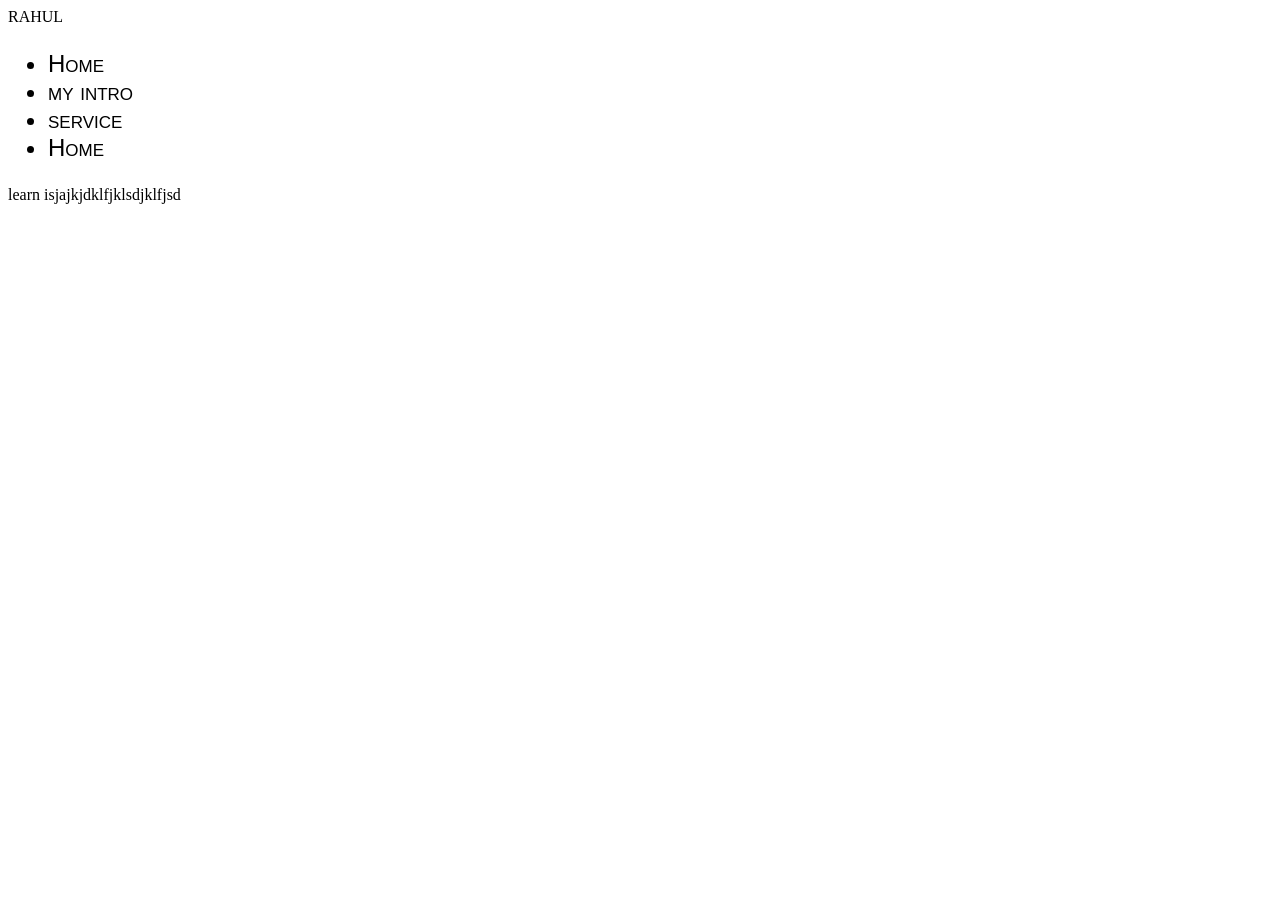
<file: Web project/index.html>
<!DOCTYPE html>
<html lang="en">
<head>
    <meta charset="UTF-8">
    <meta http-epuiv="X=UA-compatible"content="IE=edge"
    <meta name="viewpoint" content="width=device-width,initial-scale=1.0">
    <title>webdevlopeper programer,ml inthu</title>
    <link rel="stylesheet" href="index1.css">
</head>
<body>
    <div class="container">
    <div class="sidebar">
     RAHUL
        <nav>
            <ul>
              <li>Home</li>
              <li>my intro</li>
              <li>service</li>
              <li>Home</li>
            </ul>
        </nav>
    </div>
    <div class="main">
        learn isjajkjdklfjklsdjklfjsd
    </div>
    </body>
</body>
</html>
</file>
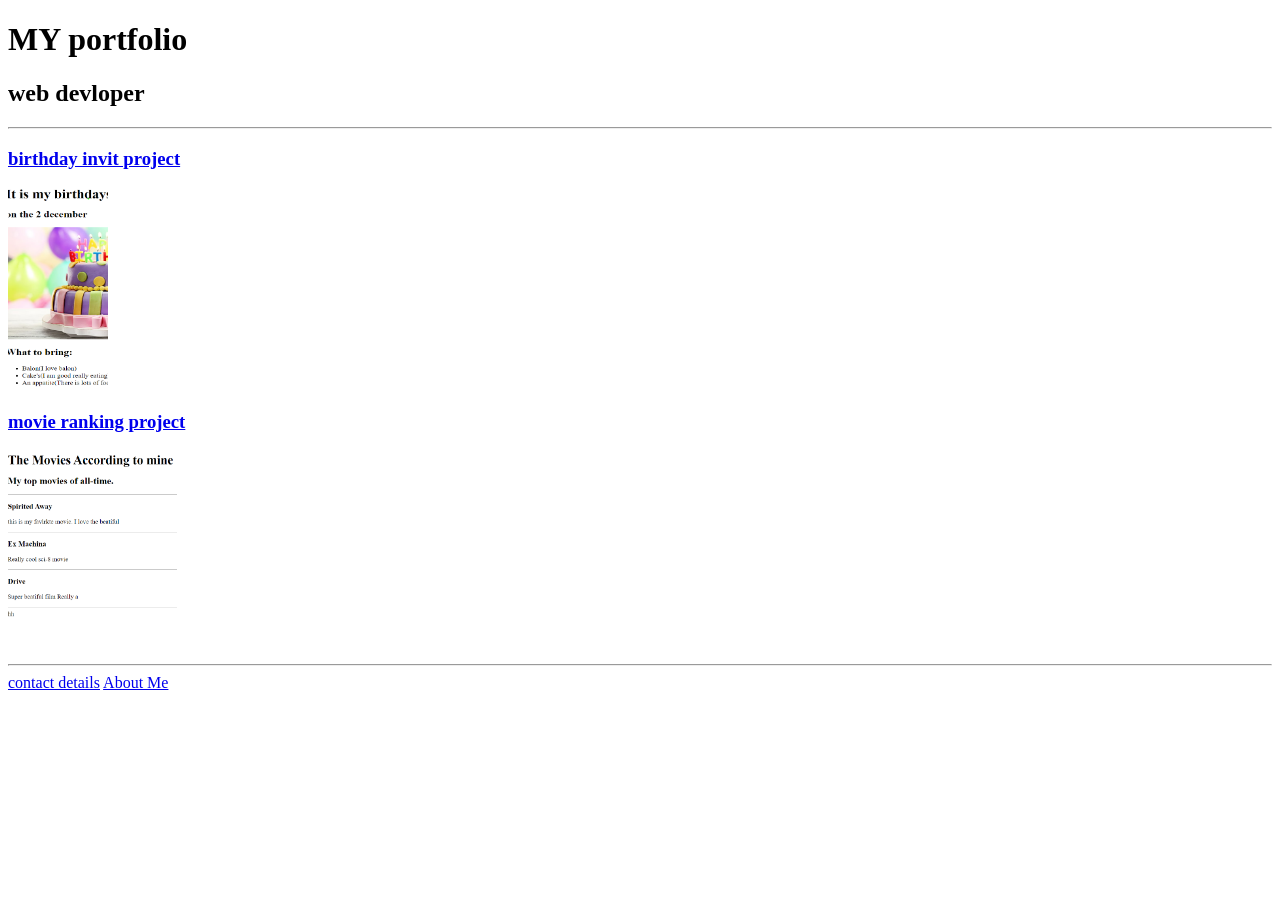
<file: Web project/4.3 HTML Porfolio Project/index.html>
<!DOCTYPE html>
<html lang="en">
    <head>
        <meta charset="UTF-8">
        <!-- TODO 3: Take screenshots of your project previews and add the images to the images folder -->
        <!-- TODO 4: Add titles/subtitles etc. -->
        <title>My portfolio</title>
    </head>
<!-- TODO 1: Create the HTML Boilerplate -->
<body>
<h1>MY portfolio </h1>
<h2>web devloper</h2>
<hr>
<!-- TODO 5: Add a link to the project pages -->
<!-- TODO 6: Add images to show the project previews
HINT for TODO 6: You can use the height attribute set to 200 to make the image smaller:
https://developer.mozilla.org/en-US/docs/Web/HTML/Element/img#attr-height -->
<h3><a href="./public/birthday-invite.html"> birthday invit project</a></h3>
<img src="./assets/images/birthday.png" height="200" width="100" alt="birthday" />

<h3> <a href="./public/movie-ranking.html"/> movie ranking project</h3>
<img src="./assets/images/movie.png" height="200" alt="movie ranking"/>
<hr>
<!-- TODO 7: Add the Contact Me and About Me page links -->
<a href="./public/contact.html"> contact details</a>
<a href="./public/about.html">About Me</a>
</body>
<!-- TODO 2: Add Your previous projects' HTML into the public folder -->
</file>
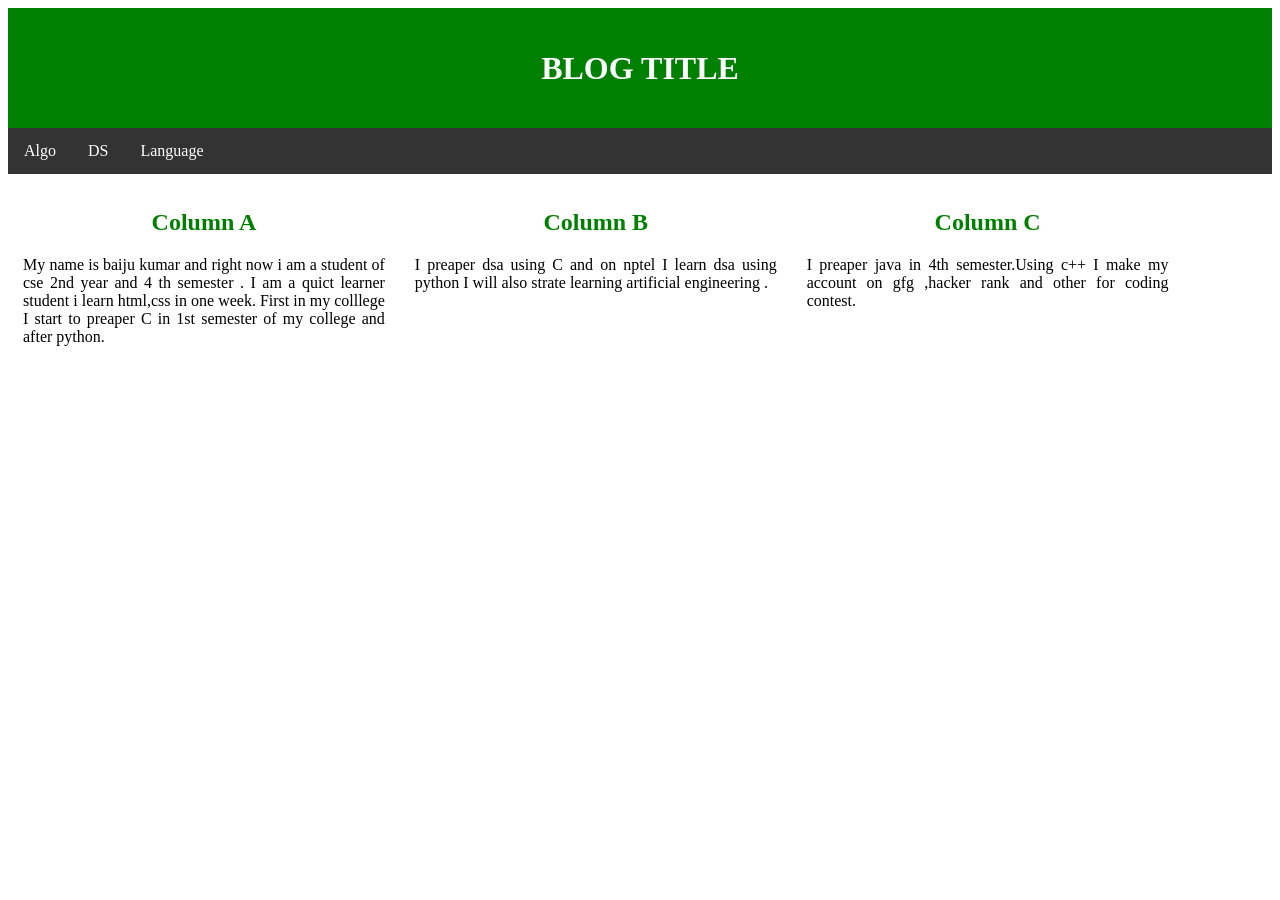
<file: Web project/blog.html>
<!DOCTYPE html>
<html>
    <head>
        <title>
            Website Layout
        </title>
        <style>
            * {
                box-sizing: border-box;
            }
             
            /* CSS property for header section */
            .header {
                background-color: green;
                padding: 15px;
                text-align: center;
            }
             
            /* CSS property for navigation menu */
            .nav_menu {
                overflow: hidden;
                background-color: #333;
            }
            .nav_menu a {
                float: left;
                display: block;
                color: white;
                text-align: center;
                padding: 14px 16px;
                text-decoration: none;
            }
            .nav_menu a:hover {
                background-color: white;
                color: green;
            }
             
            /* CSS property for content section */
            .columnA, .columnB, .columnC {
                float: left;
                width: 31%;
                padding: 15px;
                text-align:justify;
            }
            h2 {
                color:green;
                text-align:center;
            }
             
            /* Media query to set website layout
            according to screen size */
            @media screen and (max-width:600px) {
                .columnA, .columnB, .columnC {
                    width: 50%;
                }
            }
            @media screen and (max-width:400px) {
                .columnA, .columnB, .columnC {
                    width: 100%;
                }
            }
        </style>
    </head>
     
    <body>
         
        <!-- header of website layout -->
        <div class = "header">
            <h2 style = "color:white;font-size:200%">
                BLOG TITLE
            </h2>
        </div>
         
        <!-- navigation menu of website layout -->
        <div class = "nav_menu">
            <a href = "#">Algo</a>
            <a href = "#">DS</a>
            <a href = "#">Language</a>
        </div>
         
        <!-- Content section of website layout -->
        <div class = "row">
             
            <div class = "columnA">
                <h2>Column A</h2>
                 

<p>My name is baiju kumar and right now i am a student of cse 2nd year and 4 th semester .
    I am a quict learner student i learn html,css in one week.
     First in my colllege I start to preaper C in 1st semester of my
      college and after python.</p>
 
            </div>
             
            <div class = "columnB">
                <h2>Column B</h2>
                 
<p>     I preaper dsa using C and on nptel I learn dsa using python 
        I will also strate learning artificial engineering
                .</p>
 
            </div>
             
            <div class = "columnC">
                <h2>Column C</h2>
<p>     I preaper java in 4th semester.Using 
        c++ I make my account on gfg ,hacker rank and other for coding contest.
</p>
            </div>
        </div>
    </body>
</html>
</file>
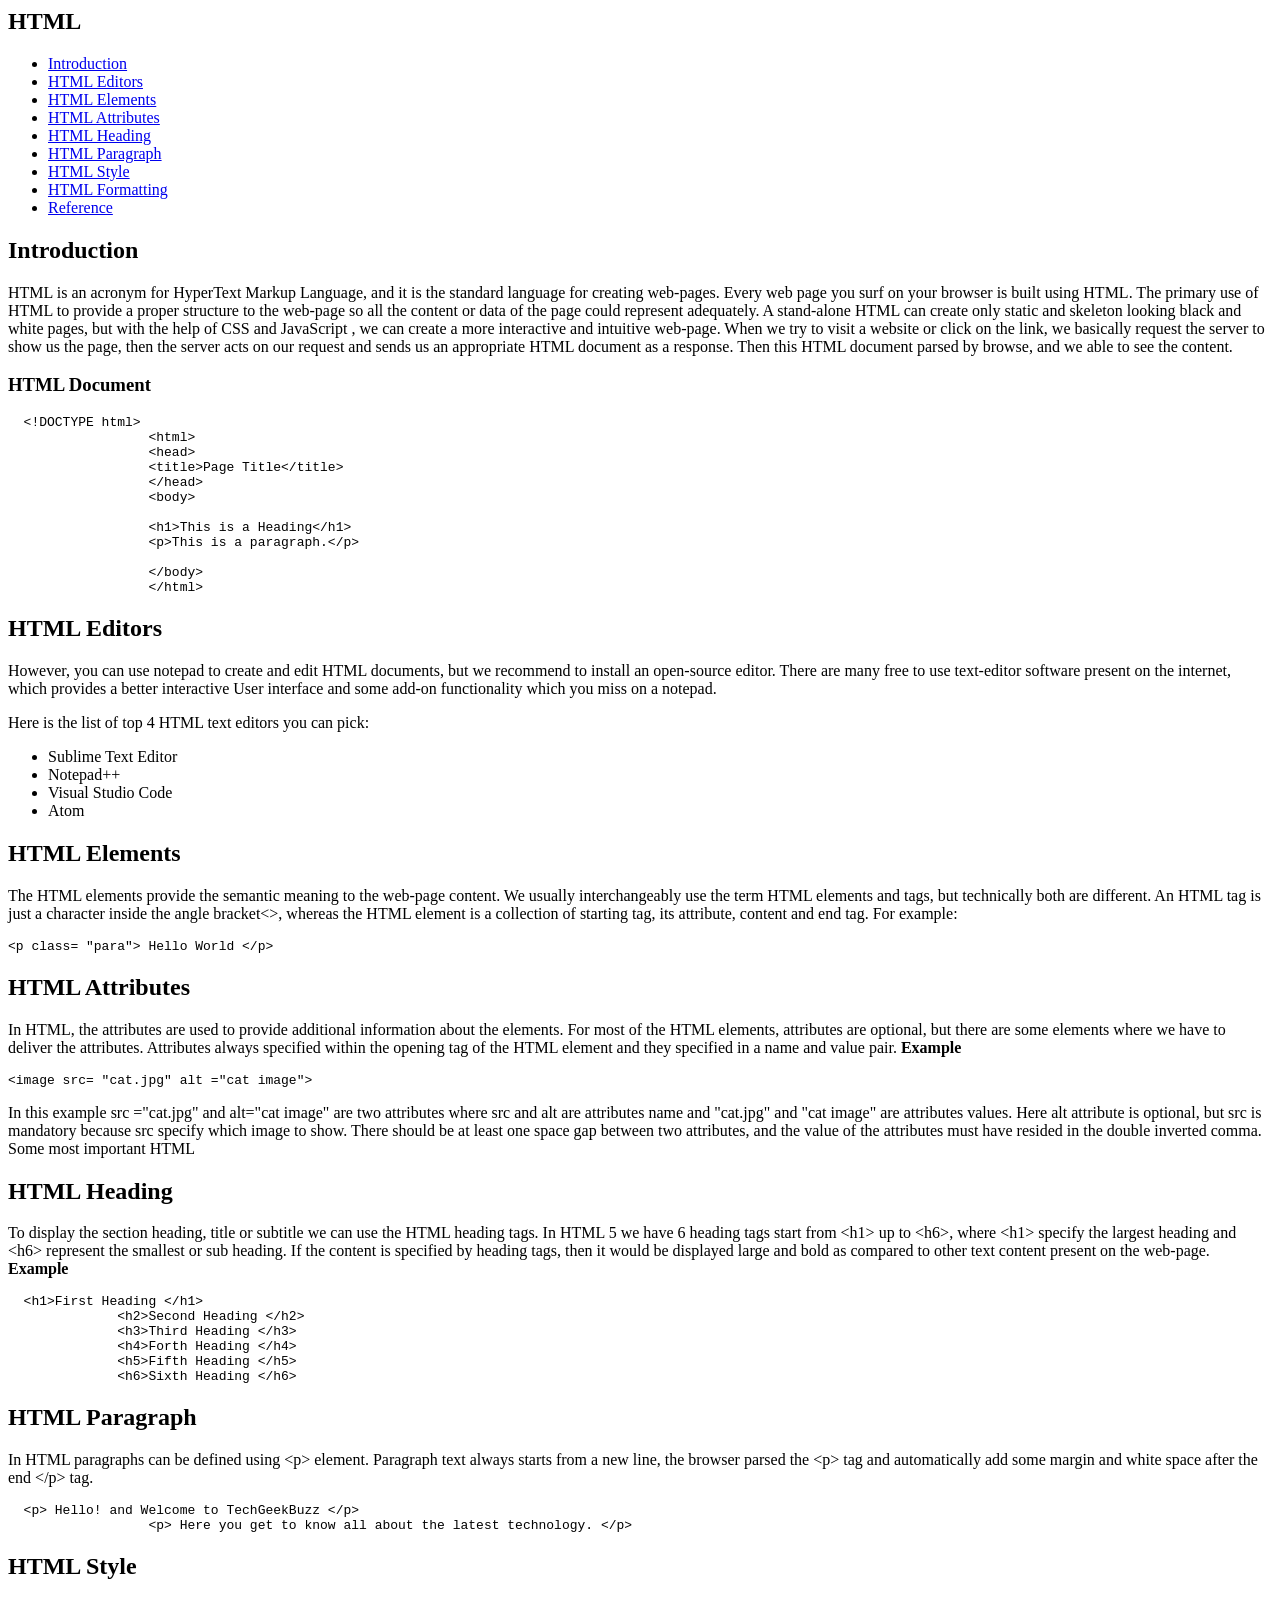
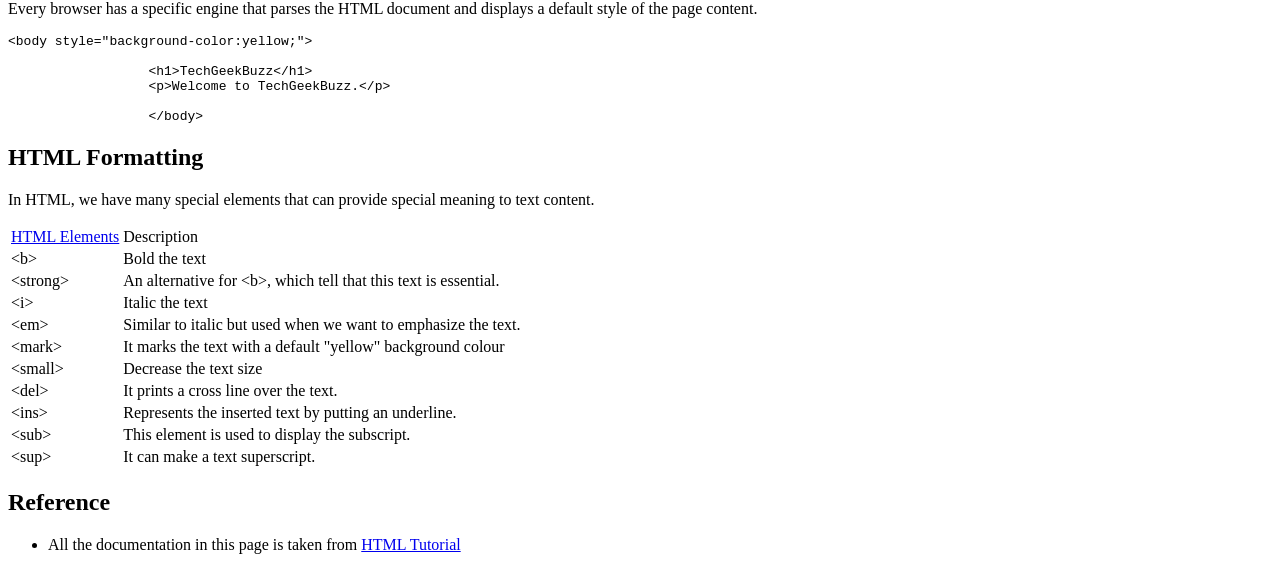
<file: Web project/copy.html>
<body>
    <nav id="sidebar">
      <h2>HTML</h2>
      <ul>
        <li><a class="nav-item" href="#Introduction">Introduction</a></li>
        <li>
          <a class="nav-item" href="#html_editors">HTML Editors</a>
        </li>
        <li>
          <a class="nav-item" href="#html_elements">HTML Elements</a>
        </li>
        <li><a class="nav-item" href="#html_attributes">HTML Attributes</a></li>
        <li><a class="nav-item" href="#html_heading">HTML Heading</a></li>
        <li>
          <a class="nav-item" href="#html_paragraph">HTML Paragraph</a>
        </li>
        <li><a class="nav-item" href="#html_style">HTML Style</a></li>
        <li><a class="nav-item" href="#html_formatting">HTML Formatting</a></li>
        <li><a class="nav-item" href="#reference">Reference</a></li>
      </ul>
    </nav>
    <main id="documentation">
      <section id="Introduction">
        <h2>Introduction</h2>
        <article>
          <p>
            HTML is an acronym for HyperText Markup Language, and it is the
            standard language for creating web-pages. Every web page you surf on
            your browser is built using HTML. The primary use of HTML to provide
            a proper structure to the web-page so all the content or data of the
            page could represent adequately. A stand-alone HTML can create only
            static and skeleton looking black and white pages, but with the help
            of CSS and JavaScript , we can create a more interactive and
            intuitive web-page. When we try to visit a website or click on the
            link, we basically request the server to show us the page, then the
            server acts on our request and sends us an appropriate HTML document
            as a response. Then this HTML document parsed by browse, and we able
            to see the content.
          </p>
          <h3>HTML Document</h3>
          <pre>
  &lt;!DOCTYPE html&gt;
                  &lt;html&gt;
                  &lt;head&gt;
                  &lt;title&gt;Page Title&lt;/title&gt;
                  &lt;/head&gt;
                  &lt;body&gt;
  
                  &lt;h1&gt;This is a Heading&lt;/h1&gt;
                  &lt;p&gt;This is a paragraph.&lt;/p&gt;
  
                  &lt;/body&gt;
                  &lt;/html&gt;</pre>
        </article>
      </section>
      <section id="html_editors">
        <h2>HTML Editors</h2>
        <article>
          <p>
            However, you can use notepad to create and edit HTML documents, but
            we recommend to install an open-source editor. There are many free
            to use text-editor software present on the internet, which provides
            a better interactive User interface and some add-on functionality
            which you miss on a notepad.
          </p>
          <p>Here is the list of top 4 HTML text editors you can pick:</p>
  
          <ul>
            <li>Sublime Text Editor</li>
            <li>Notepad++</li>
            <li>Visual Studio Code</li>
            <li>Atom</li>
          </ul>
        </article>
      </section>
      <section id="html_elements">
        <h2>HTML Elements</h2>
        <article>
          <p>
            The HTML elements provide the semantic meaning to the web-page
            content. We usually interchangeably use the term HTML elements and
            tags, but technically both are different. An HTML tag is just a
            character inside the angle bracket<>, whereas the HTML element is a
              collection of starting tag, its attribute, content and end tag. For
              example:
          </p>
          <pre>&lt;p class= "para"&gt; Hello World &lt;/p&gt;</pre>
        </article>
      </section>
      <section id="html_attributes">
        <h2>HTML Attributes</h2>
        <article>
          <p>
            In HTML, the attributes are used to provide additional information
            about the elements. For most of the HTML elements, attributes are
            optional, but there are some elements where we have to deliver the
            attributes. Attributes always specified within the opening tag of
            the HTML element and they specified in a name and value pair.
            <strong> Example </strong>
          </p>
          <pre>&lt;image src= "cat.jpg" alt ="cat image"&gt;</pre>
          <p>
            In this example src ="cat.jpg" and alt="cat image" are two
            attributes where src and alt are attributes name and "cat.jpg" and
            "cat image" are attributes values. Here alt attribute is optional,
            but src is mandatory because src specify which image to show. There
            should be at least one space gap between two attributes, and the
            value of the attributes must have resided in the double inverted
            comma. Some most important HTML
          </p>
        </article>
      </section>
      <section id="html_heading">
        <h2>HTML Heading</h2>
        <p>
          To display the section heading, title or subtitle we can use the HTML
          heading tags. In HTML 5 we have 6 heading tags start from &lt;h1&gt;
          up to &lt;h6&gt;, where &lt;h1&gt; specify the largest heading and
          &lt;h6&gt; represent the smallest or sub heading. If the content is
          specified by heading tags, then it would be displayed large and bold
          as compared to other text content present on the web-page.
          <strong> Example </strong>
        </p>
        <pre>
  &lt;h1&gt;First Heading &lt;/h1&gt;
              &lt;h2&gt;Second Heading &lt;/h2&gt;
              &lt;h3&gt;Third Heading &lt;/h3&gt;
              &lt;h4&gt;Forth Heading &lt;/h4&gt;
              &lt;h5&gt;Fifth Heading &lt;/h5&gt;
              &lt;h6&gt;Sixth Heading &lt;/h6&gt;</pre>
      </section>
      <section id="html_paragraph">
        <h2>HTML Paragraph</h2>
        <article>
          <p>
            In HTML paragraphs can be defined using &lt;p&gt; element. Paragraph
            text always starts from a new line, the browser parsed the &lt;p&gt;
            tag and automatically add some margin and white space after the end
            &lt;/p&gt; tag.
          </p>
          <pre>
  &lt;p&gt; Hello! and Welcome to TechGeekBuzz &lt;/p&gt;
                  &lt;p&gt; Here you get to know all about the latest technology. &lt;/p&gt;</pre>
        </article>
      </section>
      <section id="html_style">
        <h2>HTML Style</h2>
        <article>
          <p>
            Every browser has a specific engine that parses the HTML document and displays a default style of the page content.
          </p>
          <pre>&lt;body style="background-color:yellow;"&gt;
  
                  &lt;h1&gt;TechGeekBuzz&lt;/h1&gt;
                  &lt;p&gt;Welcome to TechGeekBuzz.&lt;/p&gt;
                  
                  &lt;/body&gt;</pre>
        </article>
      </section>
      <section id="html_formatting">
        <h2>HTML Formatting</h2>
        <article>
          <p>
            In HTML, we have many special elements that can provide special meaning to text content.
          </p>
          <div class="hscroll">
            <table>
              <tbody>
                <tr>
                  <td>
                    <a href="https://www.techgeekbuzz.com/html-elements/">
                      HTML Elements
                    </a>
                  </td>
                  <td>
                    Description
                  </td>
                </tr>
                <tr>
                  <td>
                    &lt;b&gt;
                  </td>
                  <td>
                    Bold the text
                  </td>
                </tr>
                <tr>
                  <td>
                    &lt;strong&gt;
                  </td>
                  <td>
                    An alternative for &lt;b&gt;, which tell that this text is essential.
                  </td>
                </tr>
                <tr>
                  <td>
                    &lt;i&gt;
                  </td>
                  <td>
                    Italic the text
                  </td>
                </tr>
                <tr>
                  <td>
                    &lt;em&gt;
                  </td>
                  <td>
                    Similar to italic but used when we want to emphasize the text.
                  </td>
                </tr>
                <tr>
                  <td>
                    &lt;mark&gt;
                  </td>
                  <td>
                    It marks the text with a default "yellow" background colour
                  </td>
                </tr>
                <tr>
                  <td>
                    &lt;small&gt;
                  </td>
                  <td>
                    Decrease the text size
                  </td>
                </tr>
                <tr>
                  <td>
                    &lt;del&gt;
                  </td>
                  <td>
                    It prints a cross line over the text.
                  </td>
                </tr>
                <tr>
                  <td>
                    &lt;ins&gt;
                  </td>
                  <td>
                    Represents the inserted text by putting an underline.
                  </td>
                </tr>
                <tr>
                  <td>
                    &lt;sub&gt;
                  </td>
                  <td>
                    This element is used to display the subscript.
                  </td>
                </tr>
                <tr>
                  <td>
                    &lt;sup&gt;
                  </td>
                  <td>
                    It can make a text superscript.
                  </td>
                </tr>
              </tbody>
            </table>
          </div>
        </article>
      </section>
  
      <section id="reference">
        <h2>Reference</h2>
        <article>
          <ul>
            <li>
              All the documentation in this page is taken from
              <a href="https://www.techgeekbuzz.com/tutorial/html/" target="_blank">HTML Tutorial</a>
            </li>
          </ul>
        </article>
      </section>
    </main>
  </body>
</file>
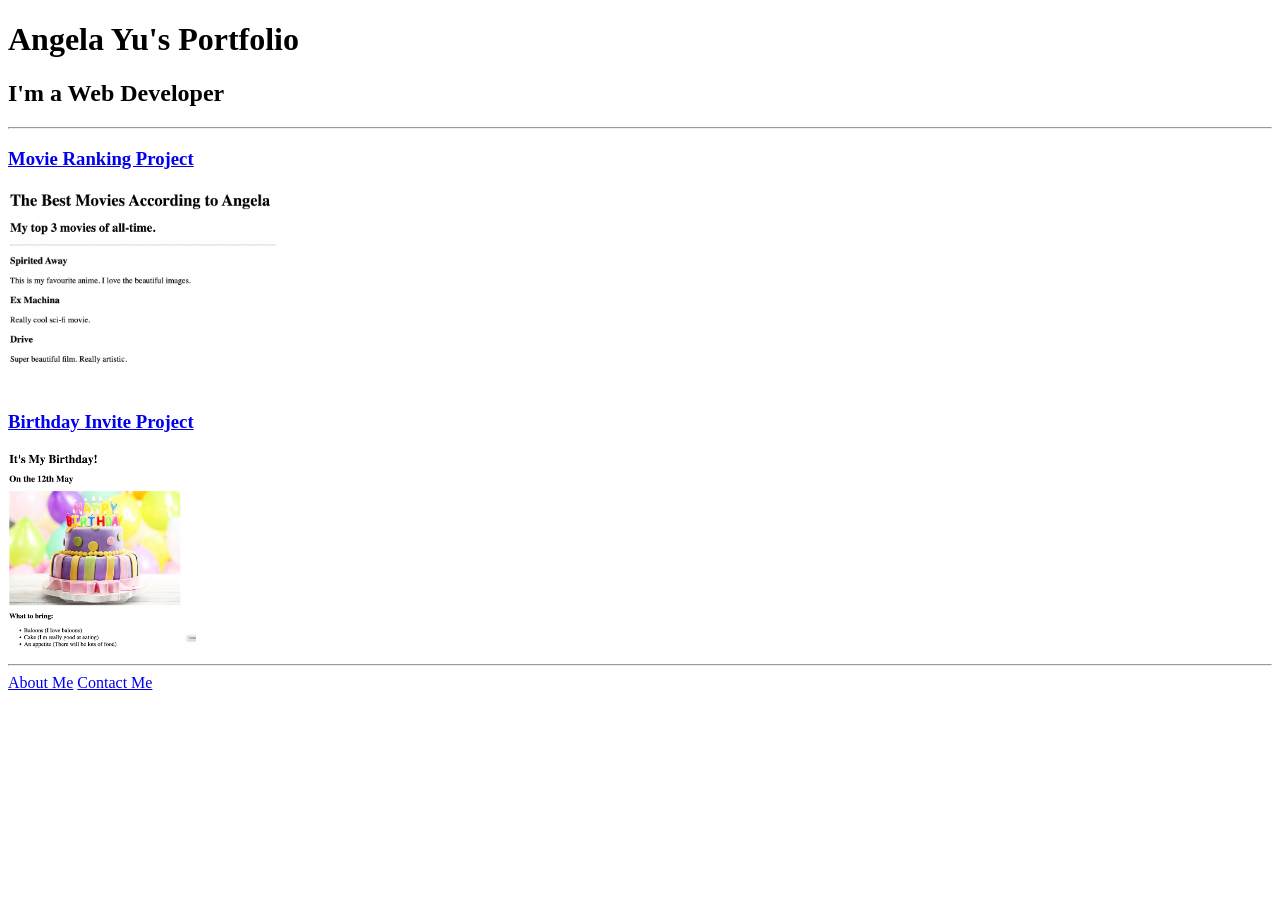
<file: Web project/4.3 HTML Porfolio Project/solution.html>
<!DOCTYPE html>
<html lang="en">

<head>
  <meta charset="UTF-8">
  <title>Angela's Portfolio</title>
</head>

<body>
  <h1>Angela Yu's Portfolio</h1>
  <h2>I'm a Web Developer</h2>
  <hr />
  <h3><a href="./public/movie-ranking.html">Movie Ranking Project</a></h3>
  <img src="./assets/images/movie-ranking.png" height="200" alt="movie ranking project preview"/>
  <h3><a href="./public/birthday-invite.html">Birthday Invite Project</a></h3>
  <img src="./assets/images/birthday-invite.png" height="200" alt="birthday invite project preview"/>
  <hr />
  <a href="./public/about.html">About Me</a>
  <a href="./public/contact.html">Contact Me</a>
</body>

</html>
</file>
<file: Web project/index1.css>
h1{
    background: hwb(129 20% 21%);
    font-size: 150%;
}
header{
    background:#6666;
    text-align:center;
}
h1{
    color: #FFFF;
}
nav{
    font-variant:small-caps;
    font-size: 150%;
    font-family:Arial,"Tine New Roman",serif;
}
h2{
    color:#6666;
    background: #070707;
}
details{
   font-style:italic;
}
summary{
    font-style: normal;
}
footer{
    background:#6666;
}
</file>
